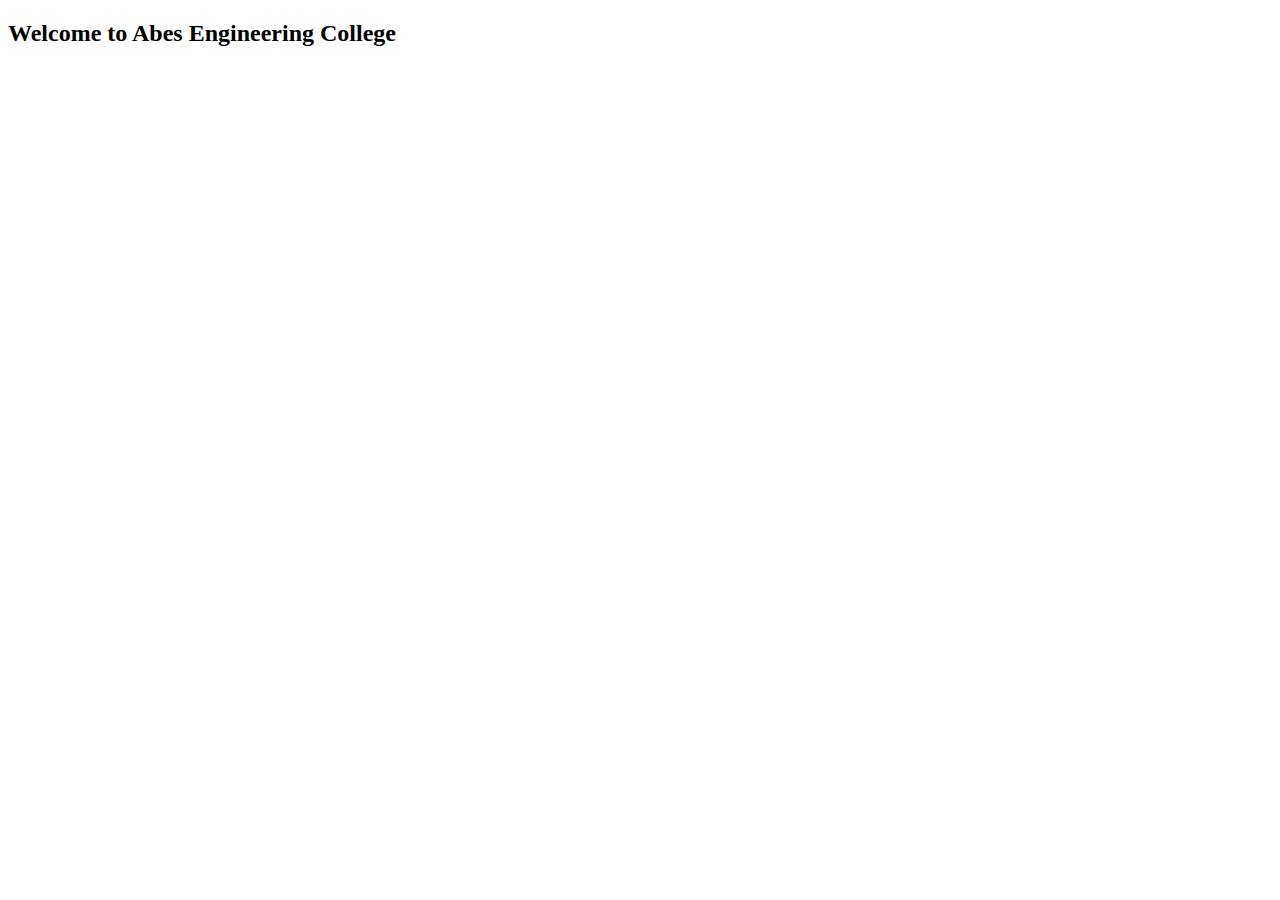
<file: index.html>
<!DOCTYPE html>
<html lang="en">
<head>
    <meta charset="UTF-8">
    <meta name="viewport" content="width=device-width, initial-scale=1.0">
    <title>Document</title>
</head>
<body>
    <h2>Welcome to Abes Engineering College</h2>
</body>
</html>
</file>
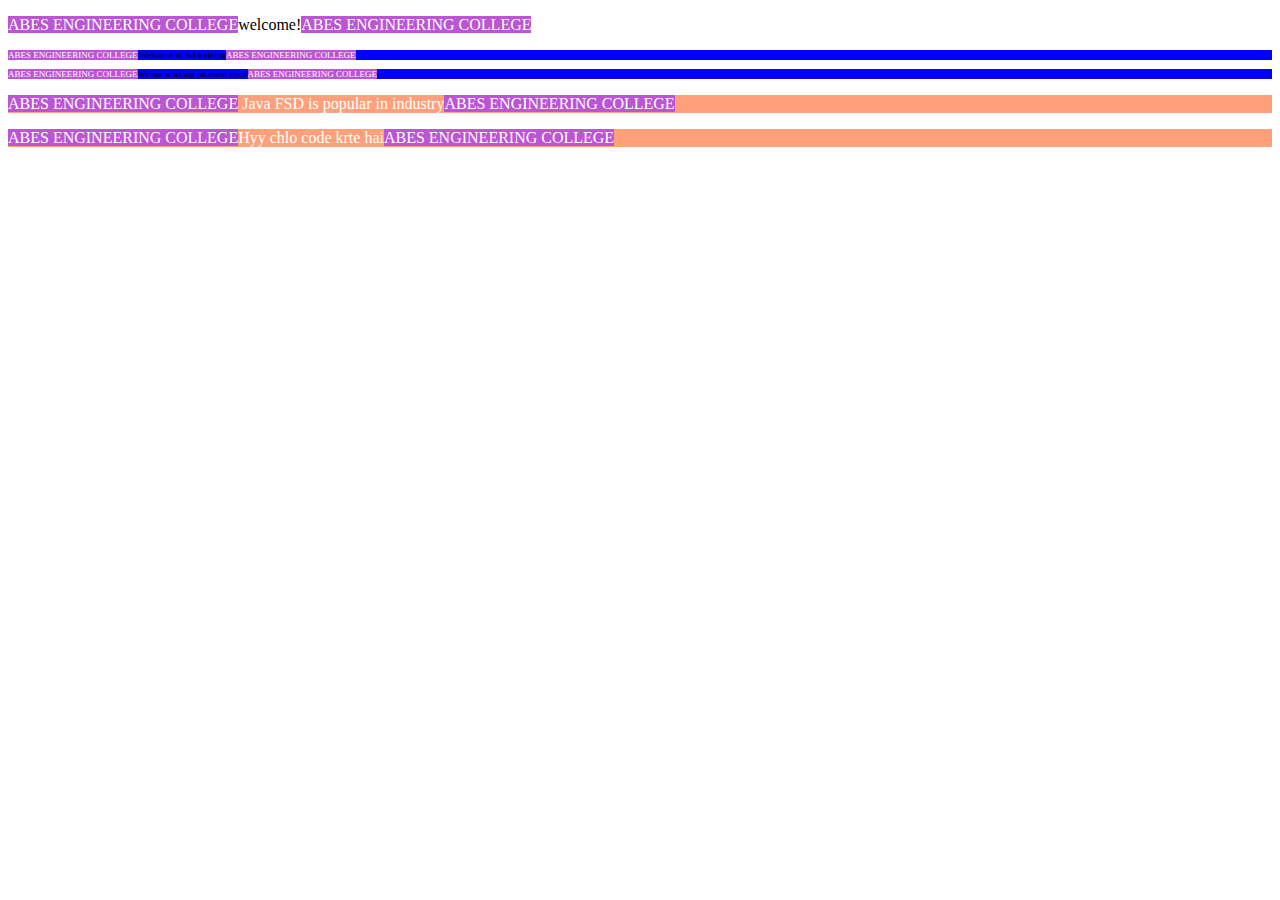
<file: CSS/index.html>
<!DOCTYPE html>
<html lang="en">
<head>
    <meta charset="UTF-8">
    <meta name="viewport" content="width=device-width, initial-scale=1.0">
    <title>Document</title>
    <link rel="stylesheet" href="style.css">
</head>
<body>
   <!-- <p>Hii, using CSS Selector</p>
    <h2>id="home" working on mern stack
    </h2>
    <h2>ABES engineering college</h2>
    <h2 class="footer">Welcome</h2>-->
    <p>welcome!</p>
    <div>
        <p> Welcome to fsd training</p>
        <spam>
            <p>We are working on mern stack</p>
        </spam>
    </div>
    <p> Java FSD is popular in industry</p>
    <p>Hyy chlo code krte hai</p>
    
</body>
</html>
</file>
<file: CSS/style.css>
/*body{
    background-color:aquamarine;
}*/

/*p{
    color:black;
    background-color: red;
}*/

/*h2{
    background-color: bisque;
}*/

/*#home{
    background-color: lightblue;
}*/

/*.footer{
    background-color: lightyellow;
}*/
/*div p{
    background-color: lightsalmon;
    color:white
}*/
div~p{
    background-color: lightsalmon;
    color:white
}
/*p:hover{
    font-size: xx-large;
    background-color: lightgreen;
}*/
p::after{
    content: "ABES ENGINEERING COLLEGE";
    background-color: mediumorchid;
    color: white;
}
p::before{
    content: "ABES ENGINEERING COLLEGE";
    background-color: mediumorchid;
    color: white;
}
p::selection{
    background-color: lightcoral;
}
p:nth-child(2){
    background-color: black;
    color: white;
}
div p:nth-of-type(1){
    background-color: blue;
    font-size: xx-small;
}
</file>
